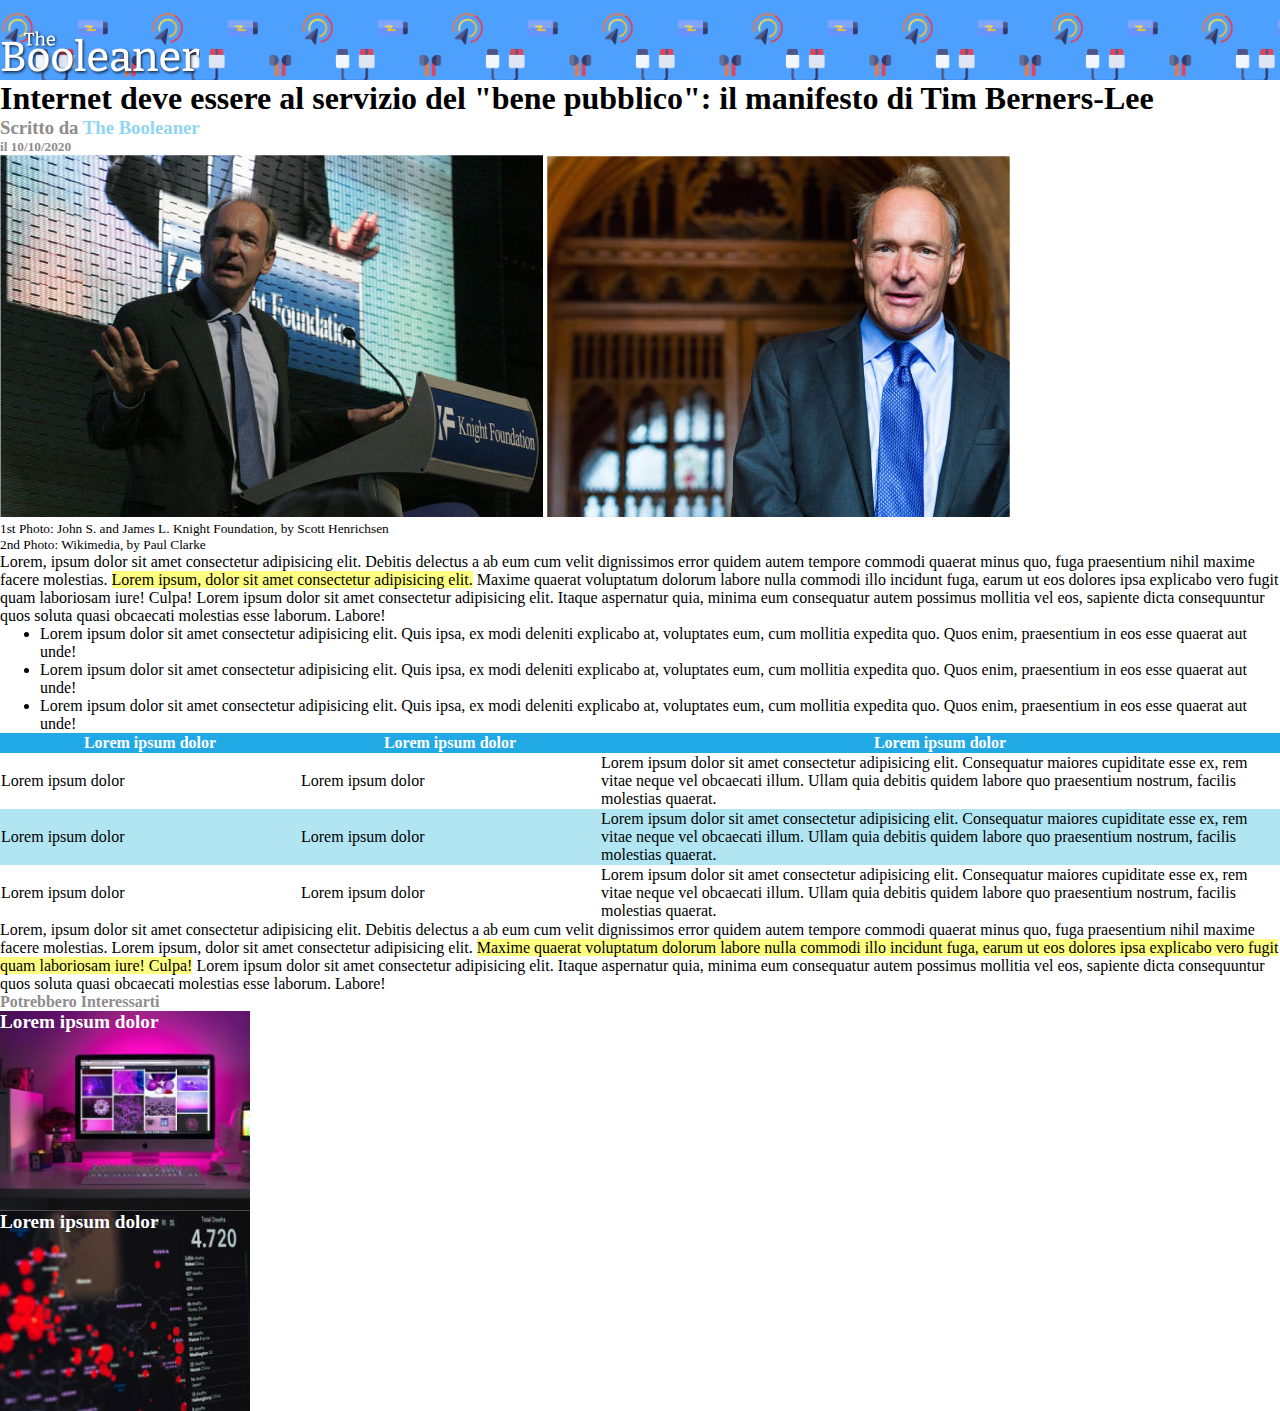
<file: index.html>
<!DOCTYPE html>
<html lang="en">
<head>
    <meta charset="UTF-8">
    <meta name="viewport" content="width=device-width, initial-scale=1.0">
    <title>The Booleaner</title>
    <link rel="stylesheet" href="css/style.css">
</head>

<body>

    <!-- header -->
    <header>

        <!-- banner logo -->
        <div id="header-logo">
            <img src="img/logo.svg" alt="logo Booleaner">
        </div>

        <!-- intestazione -->

        <h1>Internet deve essere al servizio del "bene pubblico": il manifesto di Tim Berners-Lee</h1>

        <div class="subtitle">
            <h3>Scritto da <span id="booleaner">The Booleaner</span></h3>
            <h5>il 10/10/2020</h5>
        </div>

        <div class="header-img">
            <img src="img/tim-1.jpg" alt="Tim Berners-Lee 1">
            <img src="img/tim-2.jpg" alt="Tim Berners-Lee 2">
            <div class="captions">
                <span>1st Photo: John S. and James L. Knight Foundation, by Scott Henrichsen</span><br>
                <span>2nd Photo: Wikimedia, by Paul Clarke</span>

            </div>
        </div>


    </header>

    <!-- content  -->
    <main>

        <!-- paragrafo -->
        <p>Lorem, ipsum dolor sit amet consectetur adipisicing elit. Debitis delectus a ab eum cum velit dignissimos error quidem autem tempore commodi quaerat minus quo, fuga praesentium nihil maxime facere molestias. <span class="highlight">Lorem ipsum, dolor sit amet consectetur adipisicing elit.</span> Maxime quaerat voluptatum dolorum labore nulla commodi illo incidunt fuga, earum ut eos dolores ipsa explicabo vero fugit quam laboriosam iure! Culpa! Lorem ipsum dolor sit amet consectetur adipisicing elit. Itaque aspernatur quia, minima eum consequatur autem possimus mollitia vel eos, sapiente dicta consequuntur quos soluta quasi obcaecati molestias esse laborum. Labore!</p>

        <!-- elenco puntato  -->
        <ul>
            <li>Lorem ipsum dolor sit amet consectetur adipisicing elit. Quis ipsa, ex modi deleniti explicabo at, voluptates eum, cum mollitia expedita quo. Quos enim, praesentium in eos esse quaerat aut unde!</li>
            <li>Lorem ipsum dolor sit amet consectetur adipisicing elit. Quis ipsa, ex modi deleniti explicabo at, voluptates eum, cum mollitia expedita quo. Quos enim, praesentium in eos esse quaerat aut unde!</li>
            <li>Lorem ipsum dolor sit amet consectetur adipisicing elit. Quis ipsa, ex modi deleniti explicabo at, voluptates eum, cum mollitia expedita quo. Quos enim, praesentium in eos esse quaerat aut unde!</li>
        </ul>

        <!-- tabella -->
        <table>
            <colgroup>
                <col span="2" class="left-columns">
            </colgroup>
            <thead>
                <th>Lorem ipsum dolor</th>
                <th>Lorem ipsum dolor</th>
                <th>Lorem ipsum dolor</th>
            </thead>
            <tr>
                <td>Lorem ipsum dolor</td>
                <td>Lorem ipsum dolor</td>
                <td>Lorem ipsum dolor sit amet consectetur adipisicing elit. Consequatur maiores cupiditate esse ex, rem vitae neque vel obcaecati illum. Ullam quia debitis quidem labore quo praesentium nostrum, facilis molestias quaerat.</td>
            </tr>
            <tr>
                <td>Lorem ipsum dolor</td>
                <td>Lorem ipsum dolor</td>
                <td>Lorem ipsum dolor sit amet consectetur adipisicing elit. Consequatur maiores cupiditate esse ex, rem vitae neque vel obcaecati illum. Ullam quia debitis quidem labore quo praesentium nostrum, facilis molestias quaerat.</td>
            </tr>
            <tr>
                <td>Lorem ipsum dolor</td>
                <td>Lorem ipsum dolor</td>
                <td>Lorem ipsum dolor sit amet consectetur adipisicing elit. Consequatur maiores cupiditate esse ex, rem vitae neque vel obcaecati illum. Ullam quia debitis quidem labore quo praesentium nostrum, facilis molestias quaerat.</td>
            </tr>



        </table>


        <!-- paragrafo -->
        <p>Lorem, ipsum dolor sit amet consectetur adipisicing elit. Debitis delectus a ab eum cum velit dignissimos error quidem autem tempore commodi quaerat minus quo, fuga praesentium nihil maxime facere molestias. Lorem ipsum, dolor sit amet consectetur adipisicing elit. <span class="highlight">Maxime quaerat voluptatum dolorum labore nulla commodi illo incidunt fuga, earum ut eos dolores ipsa explicabo vero fugit quam laboriosam iure! Culpa!</span> Lorem ipsum dolor sit amet consectetur adipisicing elit. Itaque aspernatur quia, minima eum consequatur autem possimus mollitia vel eos, sapiente dicta consequuntur quos soluta quasi obcaecati molestias esse laborum. Labore!</p>
        

    </main>

    <!-- footer  -->
    <footer>
        <h4 class="subtitle">Potrebbero Interessarti</h4>
        <div class="footer-img" id="monitor">Lorem ipsum dolor </div>
        <div class="footer-img" id="graph">Lorem ipsum dolor </div>
    </footer>

</body>
</html>
</file>
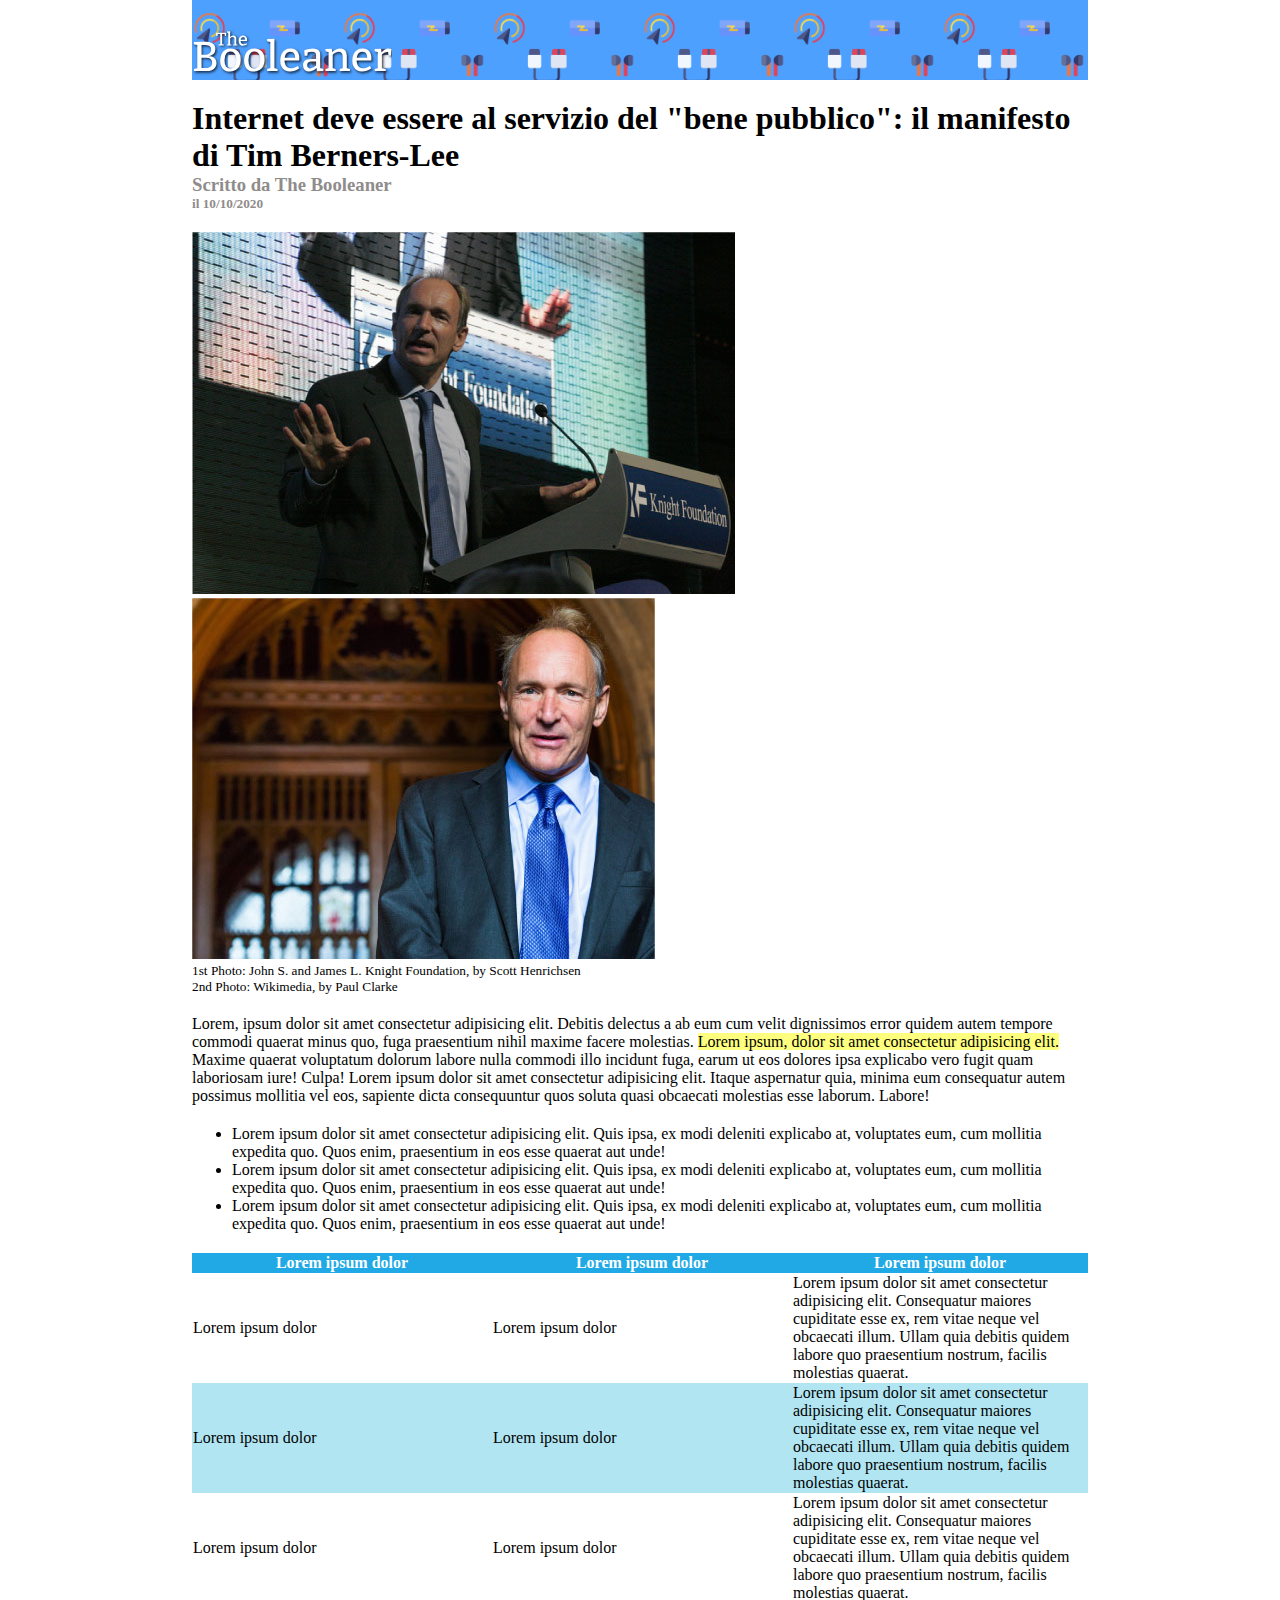
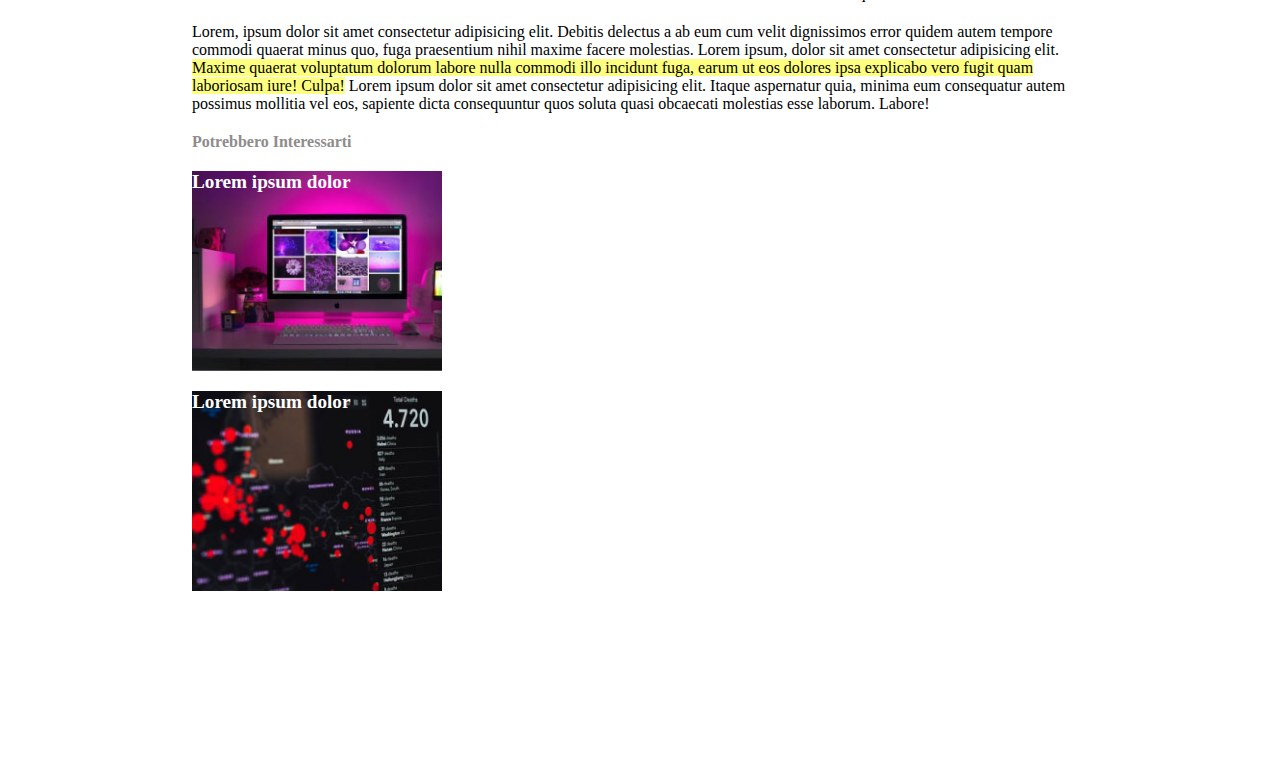
<file: bonus/index.html>
<!DOCTYPE html>
<html lang="en">
<head>
    <meta charset="UTF-8">
    <meta name="viewport" content="width=device-width, initial-scale=1.0">
    <title>The Booleaner BONUS</title>
    <link rel="stylesheet" href="css/style.css">
</head>

<body>

    <!-- header -->
    <header>

        <!-- banner logo -->
        <div id="header-logo">
            <img src="img/logo.svg" alt="logo Booleaner">
        </div>

        <!-- intestazione -->

        <h1>Internet deve essere al servizio del "bene pubblico": il manifesto di Tim Berners-Lee</h1>

        <div class="subtitle">
            <h3>Scritto da <span id="booleaner">The Booleaner</span></h3>
            <h5>il 10/10/2020</h5>
        </div>

        <div class="header-img">
            <img src="img/tim-1.jpg" alt="Tim Berners-Lee 1">
            <img src="img/tim-2.jpg" alt="Tim Berners-Lee 2">
            <div class="captions">
                <span>1st Photo: John S. and James L. Knight Foundation, by Scott Henrichsen</span><br>
                <span>2nd Photo: Wikimedia, by Paul Clarke</span>

            </div>
        </div>



    </header>

    <!-- content  -->
    <main>

        <!-- paragrafo -->
        <p>Lorem, ipsum dolor sit amet consectetur adipisicing elit. Debitis delectus a ab eum cum velit dignissimos error quidem autem tempore commodi quaerat minus quo, fuga praesentium nihil maxime facere molestias. <span class="highlight">Lorem ipsum, dolor sit amet consectetur adipisicing elit.</span> Maxime quaerat voluptatum dolorum labore nulla commodi illo incidunt fuga, earum ut eos dolores ipsa explicabo vero fugit quam laboriosam iure! Culpa! Lorem ipsum dolor sit amet consectetur adipisicing elit. Itaque aspernatur quia, minima eum consequatur autem possimus mollitia vel eos, sapiente dicta consequuntur quos soluta quasi obcaecati molestias esse laborum. Labore!</p>

        <!-- elenco puntato  -->
        <ul>
            <li>Lorem ipsum dolor sit amet consectetur adipisicing elit. Quis ipsa, ex modi deleniti explicabo at, voluptates eum, cum mollitia expedita quo. Quos enim, praesentium in eos esse quaerat aut unde!</li>
            <li>Lorem ipsum dolor sit amet consectetur adipisicing elit. Quis ipsa, ex modi deleniti explicabo at, voluptates eum, cum mollitia expedita quo. Quos enim, praesentium in eos esse quaerat aut unde!</li>
            <li>Lorem ipsum dolor sit amet consectetur adipisicing elit. Quis ipsa, ex modi deleniti explicabo at, voluptates eum, cum mollitia expedita quo. Quos enim, praesentium in eos esse quaerat aut unde!</li>
        </ul>

        <!-- tabella -->
        <table>
            <colgroup>
                <col span="2" class="left-columns">
            </colgroup>
            <thead>
                <th>Lorem ipsum dolor</th>
                <th>Lorem ipsum dolor</th>
                <th>Lorem ipsum dolor</th>
            </thead>
            <tr>
                <td>Lorem ipsum dolor</td>
                <td>Lorem ipsum dolor</td>
                <td>Lorem ipsum dolor sit amet consectetur adipisicing elit. Consequatur maiores cupiditate esse ex, rem vitae neque vel obcaecati illum. Ullam quia debitis quidem labore quo praesentium nostrum, facilis molestias quaerat.</td>
            </tr>
            <tr>
                <td>Lorem ipsum dolor</td>
                <td>Lorem ipsum dolor</td>
                <td>Lorem ipsum dolor sit amet consectetur adipisicing elit. Consequatur maiores cupiditate esse ex, rem vitae neque vel obcaecati illum. Ullam quia debitis quidem labore quo praesentium nostrum, facilis molestias quaerat.</td>
            </tr>
            <tr>
                <td>Lorem ipsum dolor</td>
                <td>Lorem ipsum dolor</td>
                <td>Lorem ipsum dolor sit amet consectetur adipisicing elit. Consequatur maiores cupiditate esse ex, rem vitae neque vel obcaecati illum. Ullam quia debitis quidem labore quo praesentium nostrum, facilis molestias quaerat.</td>
            </tr>



        </table>


        <!-- paragrafo -->
        <p>Lorem, ipsum dolor sit amet consectetur adipisicing elit. Debitis delectus a ab eum cum velit dignissimos error quidem autem tempore commodi quaerat minus quo, fuga praesentium nihil maxime facere molestias. Lorem ipsum, dolor sit amet consectetur adipisicing elit. <span class="highlight">Maxime quaerat voluptatum dolorum labore nulla commodi illo incidunt fuga, earum ut eos dolores ipsa explicabo vero fugit quam laboriosam iure! Culpa!</span> Lorem ipsum dolor sit amet consectetur adipisicing elit. Itaque aspernatur quia, minima eum consequatur autem possimus mollitia vel eos, sapiente dicta consequuntur quos soluta quasi obcaecati molestias esse laborum. Labore!</p>
        

    </main>

    <!-- footer  -->
    <footer>
        <h4 class="subtitle">Potrebbero Interessarti</h4>
        <div class="footer-img" id="monitor">Lorem ipsum dolor </div>
        <div class="footer-img" id="graph">Lorem ipsum dolor </div>
    </footer>

</body>
</html>
</file>
<file: css/style.css>
/* regole generali */
* {
    margin: 0;
}

.subtitle {
    color: #8f8c8c;
}

/* regole banner logo */
#header-logo {
    background-image: url(../img/pattern.png);
    background-size: 300px;
    background-color: #4ea0ff;
    height: 80px;
}

#header-logo img {
    width: 200px;
    margin-top: 30px;
}

/* regole intestazione */
h1 {
    font-size: xx-large;
}

#booleaner {
    color: #91d5f2;
}

.captions {
    font-size: smaller;
}

/* regole main  */

.highlight {
    background-color: rgba(255, 255, 0, 0.5);
}

table {
    border-spacing: 0;
}

.left-columns {
    width: 300px;
}

thead {
    color: white;
    background-color: #20a9e5;
}

table tr:nth-child(even) {
    background-color: #b1e5f2;

}

/* regole footer  */
.footer-img {
    width: 250px;
    height: 200px;
    background-size: cover;
    color: white;
    font-size: larger;
    font-weight: 900;
}

#monitor {
    background-image: url(../img/monitor.jpg);
}

#graph {
    background-image: url(../img/graph.jpg);
}
</file>
<file: bonus/css/style.css>
/* regole generali */
* {
    margin: 0px;
}

body {
    margin: 15%;
    margin-top: 0;
}

.subtitle {
    color: #8f8c8c;
}

/* regole banner logo */
#header-logo {
    background-image: url(../img/pattern.png);
    background-size: 300px;
    background-color: #4ea0ff;
    height: 80px;
}

#header-logo img {
    width: 200px;
    margin-top: 30px;
}

/* regole intestazione */
h1 {
    font-size: xx-large;
    margin-top: 20px;
}

.header-img {
    margin-top: 20px;
}

.captions {
    font-size: smaller;
}

/* regole main  */
p {
    margin-top: 20px;
}

.highlight {
    background-color: rgba(255, 255, 0, 0.5);
}

ul {
    margin-top: 20px;
}

table {
    border-spacing: 0;
    margin-top: 20px;

}

.left-columns {
    width: 300px;
}

thead {
    color: white;
    background-color: #20a9e5;
}

table tr:nth-child(even) {
    background-color: #b1e5f2;

}

/* regole footer  */
footer{
    margin-top: 20px;
}

.footer-img {
    width: 250px;
    height: 200px;
    background-size: cover;
    color: white;
    font-size: larger;
    font-weight: 900;
    margin-top: 20px;
}

#monitor {
    background-image: url(../img/monitor.jpg);
}

#graph {
    background-image: url(../img/graph.jpg);
}
</file>
